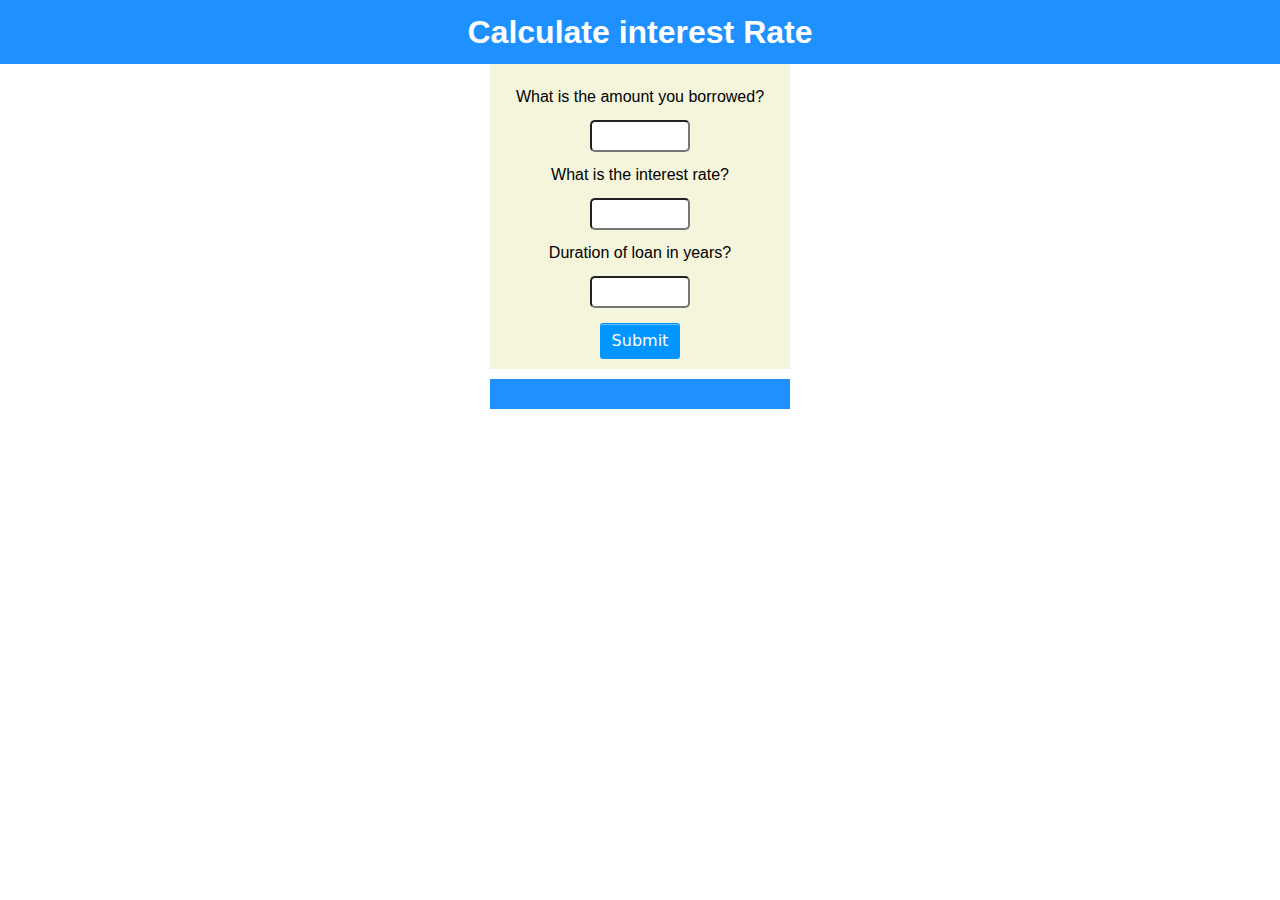
<file: index.html>
<!DOCTYPE html>

<html>
  <head>
    <meta charset="utf-8" />
    <meta http-equiv="X-UA-Compatible" content="IE=edge" />
    <title></title>
    <meta name="description" content="" />
    <meta name="viewport" content="width=device-width, initial-scale=1" />
    <link rel="stylesheet" href="assets/css/reset.css" />
    <link rel="stylesheet" href="assets/css/style.css" />
    <style type="text/css"></style>
  </head>
  <body>
    <header>
      <h1>Calculate interest Rate</h1>
    </header>
    <main>
      <section id="content">
        <p>What is the amount you borrowed?</p>
        <p><input type="text" id="amount" /></p>
        <p>What is the interest rate?</p>
        <p><input type="text" id="rate" /></p>
        <p>Duration of loan in years?</p>
        <p><input type="text" id="years" /></p>
        <p><button id="Submit" class="button-7">Submit</button></p>
      </section>
      <section id="outPut">
        <p id="result"></p>
      </section>
    </main>

    <script src="assets/js/index.js" type="text/javascript"></script>
  </body>
</html>
</file>
<file: assets/css/style.css>
header {
    background-color: dodgerblue;
    line-height: 4rem;
    color: white;
    font-size: 2rem;
    width:100%;
}

body {
  text-align: center;
  margin:auto;
 
}
main {
text-align: center;
margin: auto;


}

input[type="text"]{
    width:100px;
    font-size: 1.5rem;
    border-radius: 5px;
    
}

input[type="text"]:focus
       {
        border-color: dodgerblue;
        outline: 0;
        box-shadow: 0 0 0 4px rgba(24, 117, 255, 0.25);
      }

input[type=text]:focus {
    border: 3px solid dodgerblue;
  }


#content {
    display: flex;
    flex-direction: column;
    background-color: beige;
    width:300px;
    text-align: center;
    margin:auto;
    margin-bottom:10px;
    padding:10px;
    
}

#content p {
    margin-top: 15px;
}

#outPut {   
    margin-top: 10px;
    background-color: dodgerblue;
    padding:15px;
    color: white;
    width: 300px;
    margin:auto;
    
}

/* CSS */
.button-7 {
    width:80px;
     background-color: #0095ff;
     border: 1px solid transparent;
     border-radius: 3px;
     box-shadow: rgba(255, 255, 255, .4) 0 1px 0 0 inset;
     box-sizing: border-box;
     color: #fff;
     cursor: pointer;
     display: inline-block;
     font-family: -apple-system,system-ui,"Segoe UI","Liberation Sans",sans-serif;
     font-size: 1rem;
     font-weight: 400;
     line-height: 1.15385;
     margin: 0;
     outline: none;
     padding: 8px;
     position: relative;
     text-align: center;
     text-decoration: none;
     user-select: none;
     -webkit-user-select: none;
     touch-action: manipulation;
     vertical-align: baseline;
     white-space: nowrap;
   }
   
   .button-7:hover,
   .button-7:focus {
     background-color: #07c;
   }
   
   .button-7:focus {
     box-shadow: 0 0 0 4px rgba(0, 149, 255, .15);
   }
   
   .button-7:active {
     background-color: #0064bd;
     box-shadow: none;
   }
</file>
